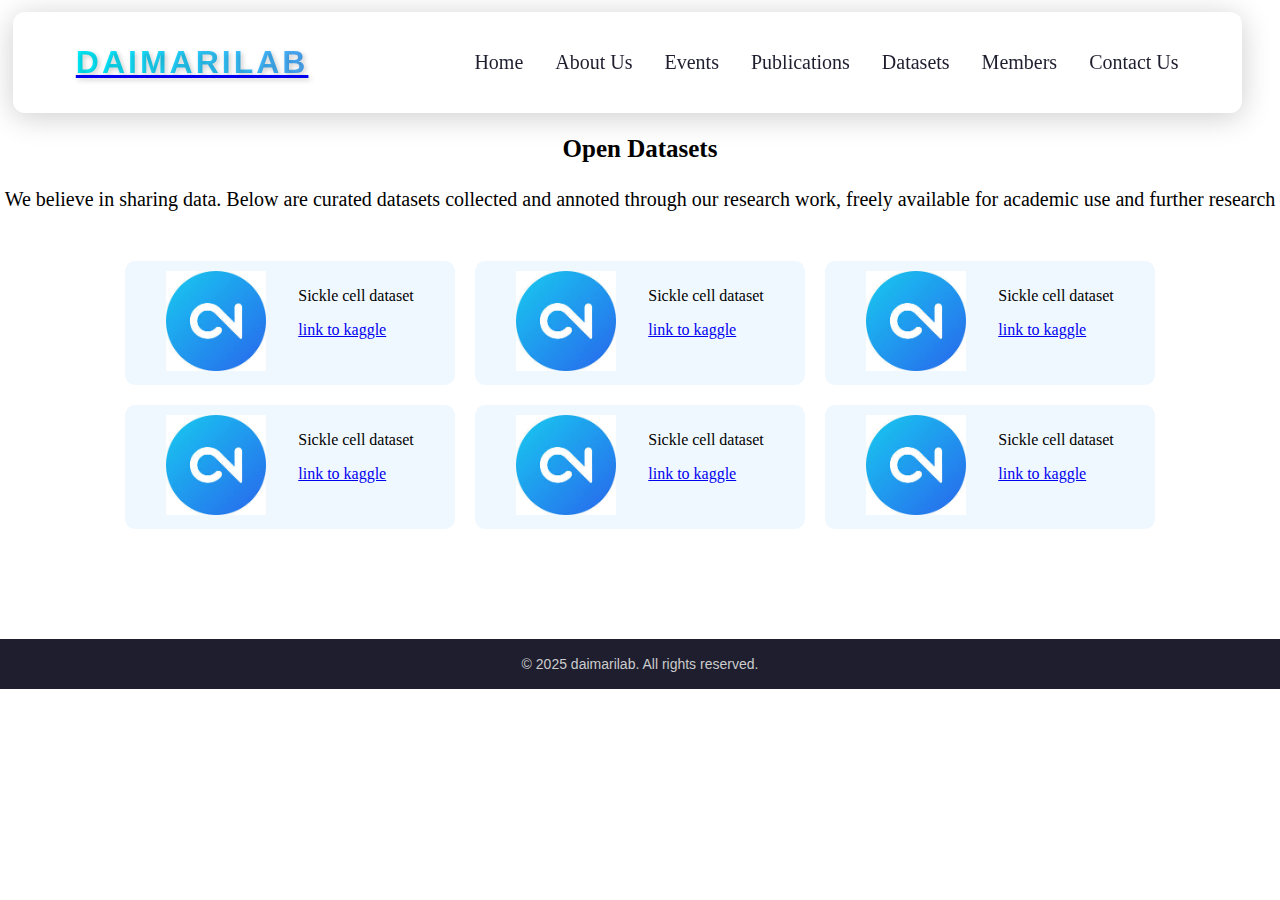
<file: Datasets.html>
<!DOCTYPE html>
<html lang="en">
<head>
    <meta charset="UTF-8">
    <meta name="viewport" content="width=device-width, initial-scale=1.0">
    <title>Datasets</title>
    <link rel="stylesheet" href="footer.css">
    <link rel="stylesheet" href="header.css">
    <link rel="stylesheet" href="datasets.css">
    <link rel="stylesheet" href="https://cdnjs.cloudflare.com/ajax/libs/font-awesome/6.4.0/css/all.min.css">

</head>
<body>
    <div class="page-wrapper">
        <div id="header-placeholder"></div>
        <div class="main-content">
            <div class="space"></div>
            <div class="links">
                <h3>Open Datasets</h3>
                <p>We believe in sharing data. Below are curated datasets collected and annoted through our research work, freely available for academic use and further research</p>
            </div>
            <div class="dataset-container">
                <div class="dataset">
                    <div class="img">
                        <img src="download-1.png" alt="">
                    </div>
                    <div class="name">
                        <p>Sickle cell dataset</p>
                        <a href="#">link to kaggle</a>
                    </div>
                </div>
                <div class="dataset">
                    <div class="img">
                        <img src="download-1.png" alt="">
                    </div>
                    <div class="name">
                        <p>Sickle cell dataset</p>
                        <a href="#">link to kaggle</a>
                    </div>
                </div>
                <div class="dataset">
                    <div class="img">
                        <img src="download-1.png" alt="">
                    </div>
                    <div class="name">
                        <p>Sickle cell dataset</p>
                        <a href="#">link to kaggle</a>
                    </div>
                </div>
                <div class="dataset">
                    <div class="img">
                        <img src="download-1.png" alt="">
                    </div>
                    <div class="name">
                        <p>Sickle cell dataset</p>
                        <a href="#">link to kaggle</a>
                    </div>
                </div>
                <div class="dataset">
                    <div class="img">
                        <img src="download-1.png" alt="">
                    </div>
                    <div class="name">
                        <p>Sickle cell dataset</p>
                        <a href="#">link to kaggle</a>
                    </div>
                </div>
                <div class="dataset">
                    <div class="img">
                        <img src="download-1.png" alt="">
                    </div>
                    <div class="name">
                        <p>Sickle cell dataset</p>
                        <a href="#">link to kaggle</a>
                    </div>
                </div>
            </div>
        </div>
        <div id="footer-placeholder"></div>
    </div>
    <script>
            fetch('footer.html')
        .then(response => response.text())
        .then(data => {
        document.getElementById('footer-placeholder').innerHTML = data;
        });
    </script>
        <script src="header.js"></script>
    <script>
            fetch('header.html')
        .then(response => response.text())
        .then(data => {
        document.getElementById('header-placeholder').innerHTML = data;
        initializeHeader();
    });
    </script>
</body>
</html>
</file>
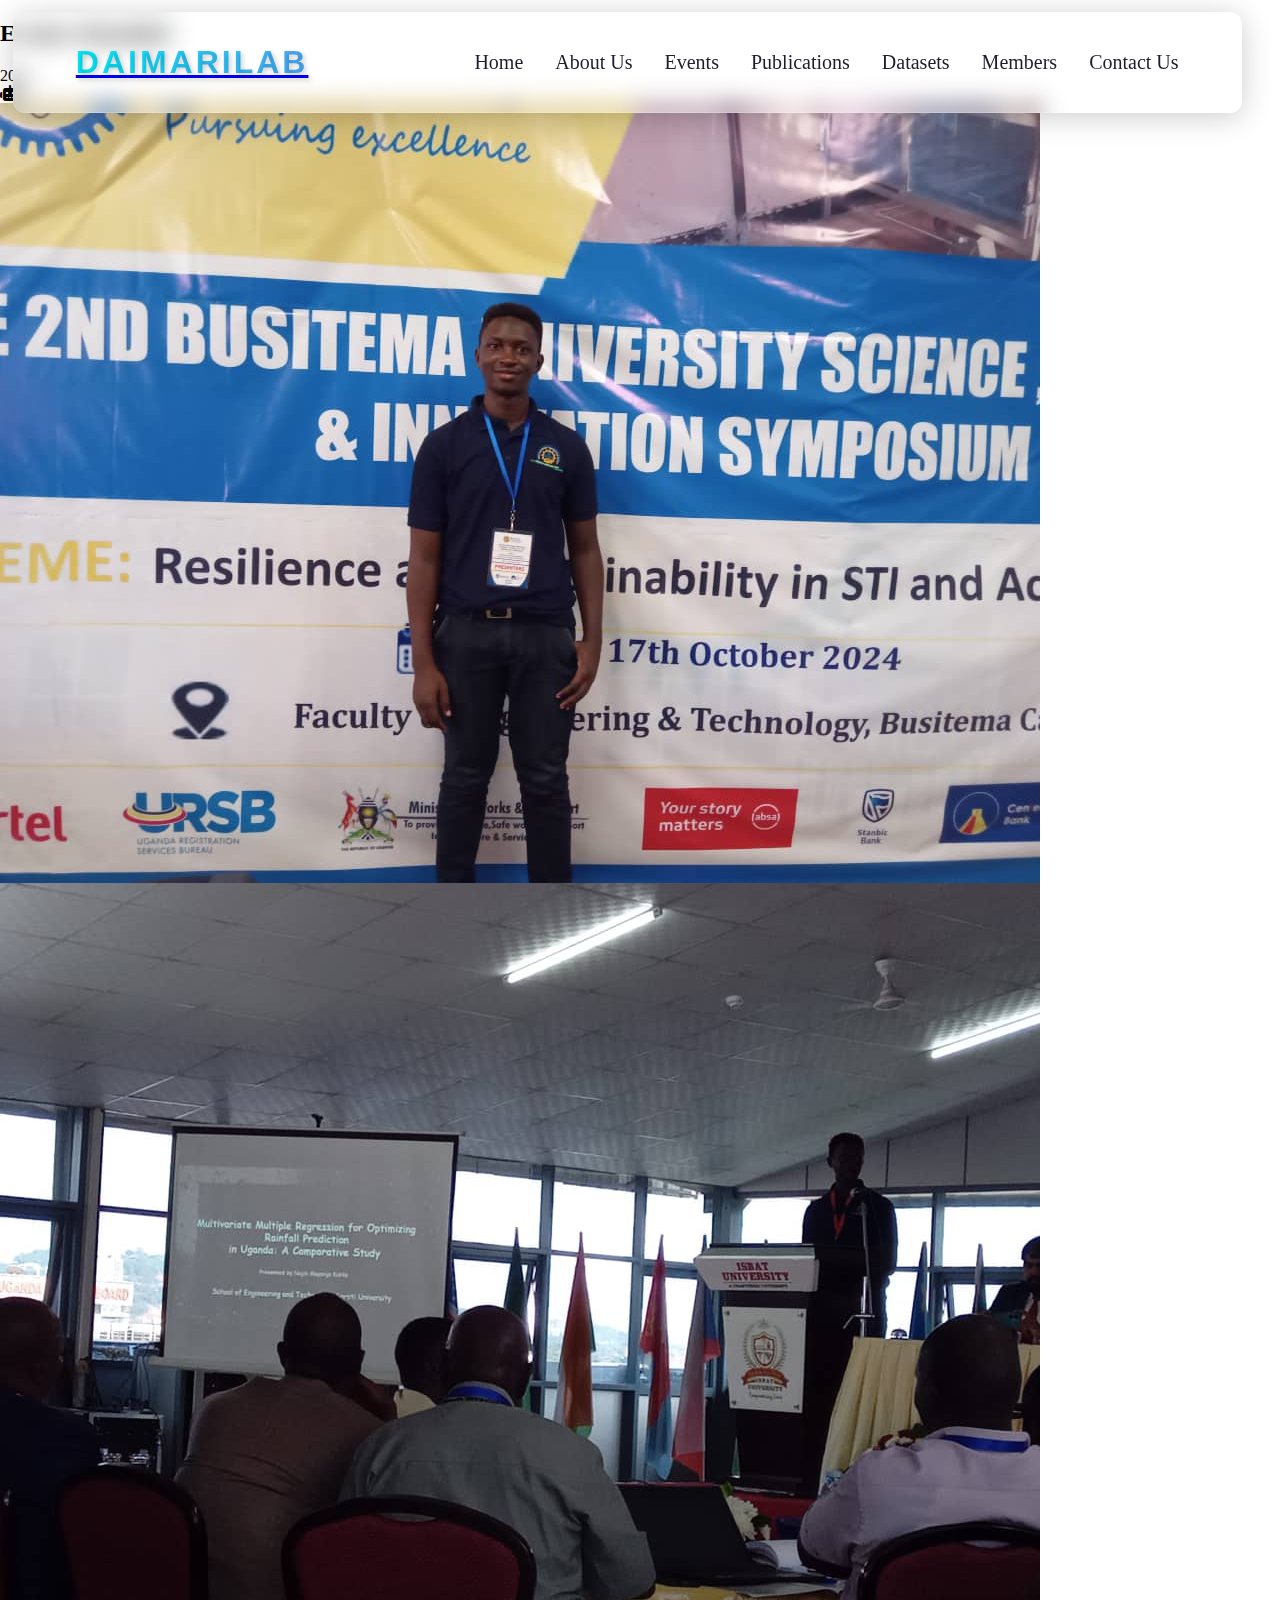
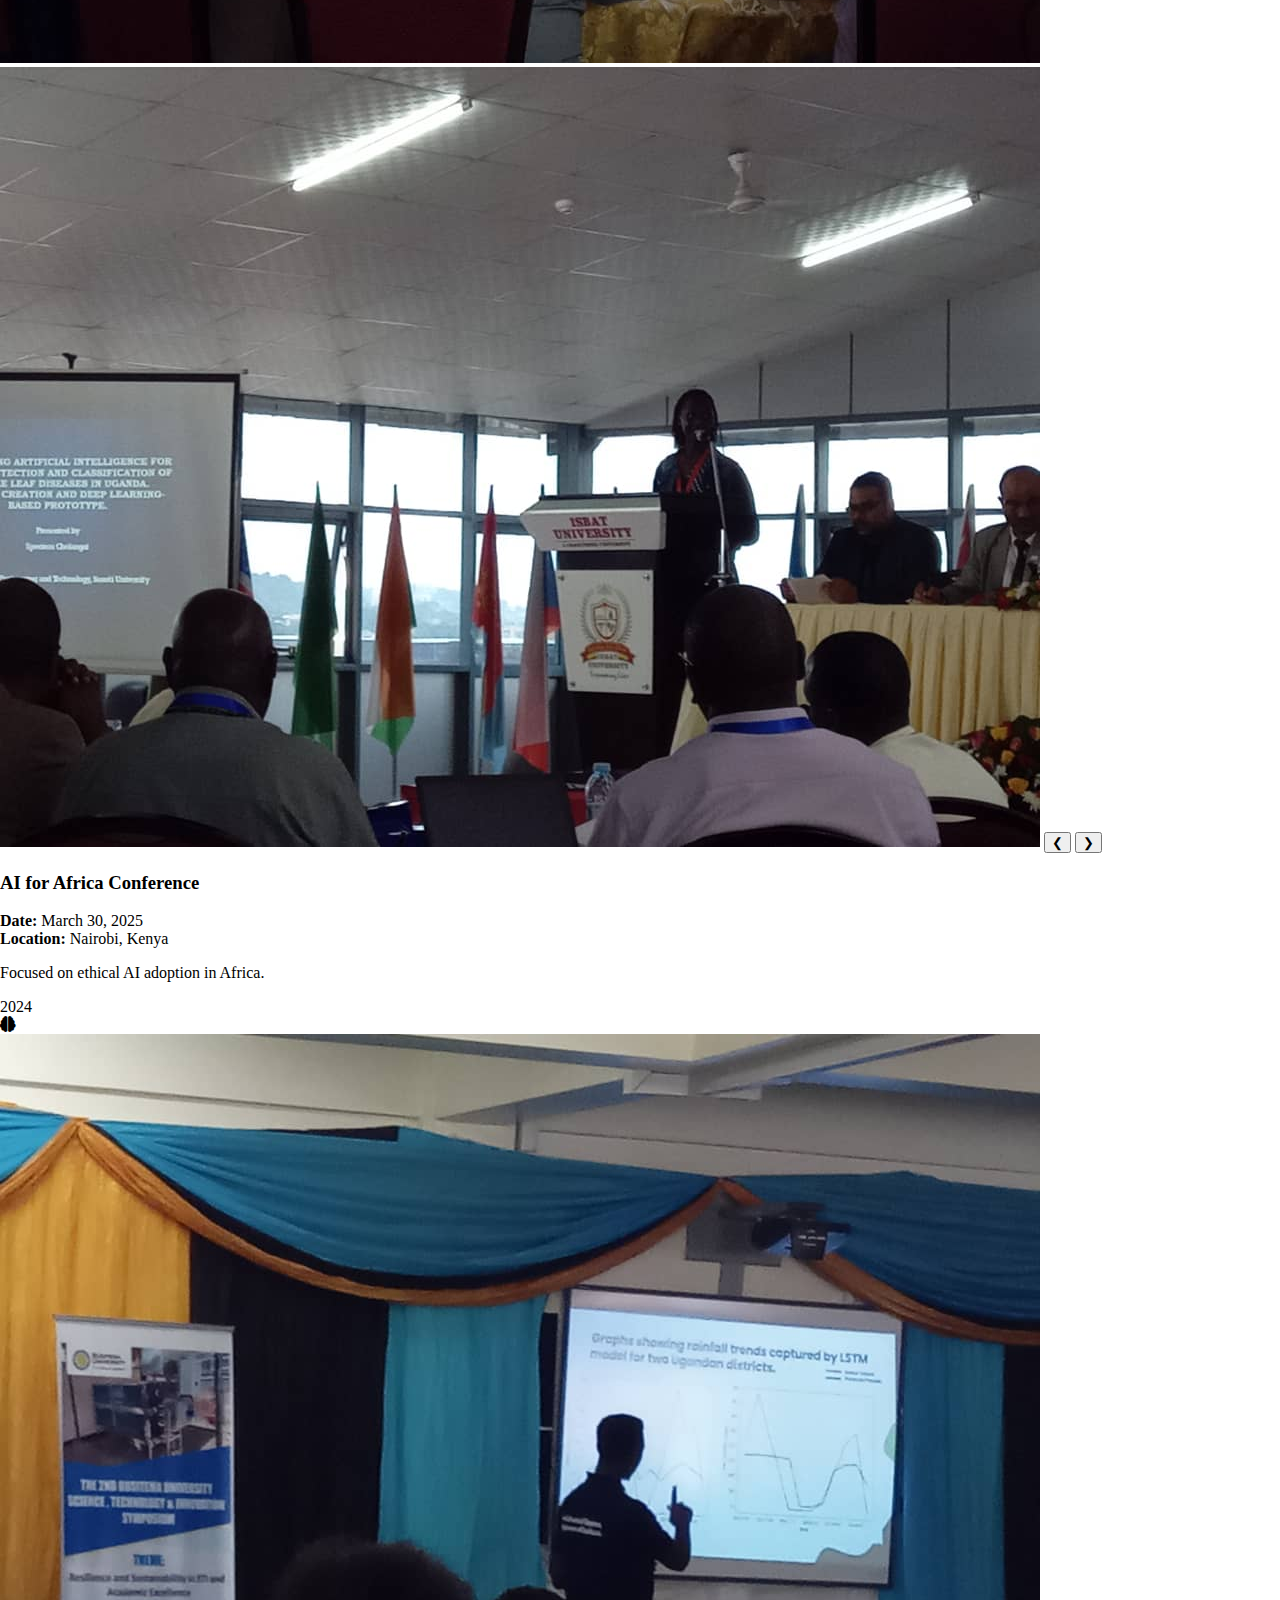
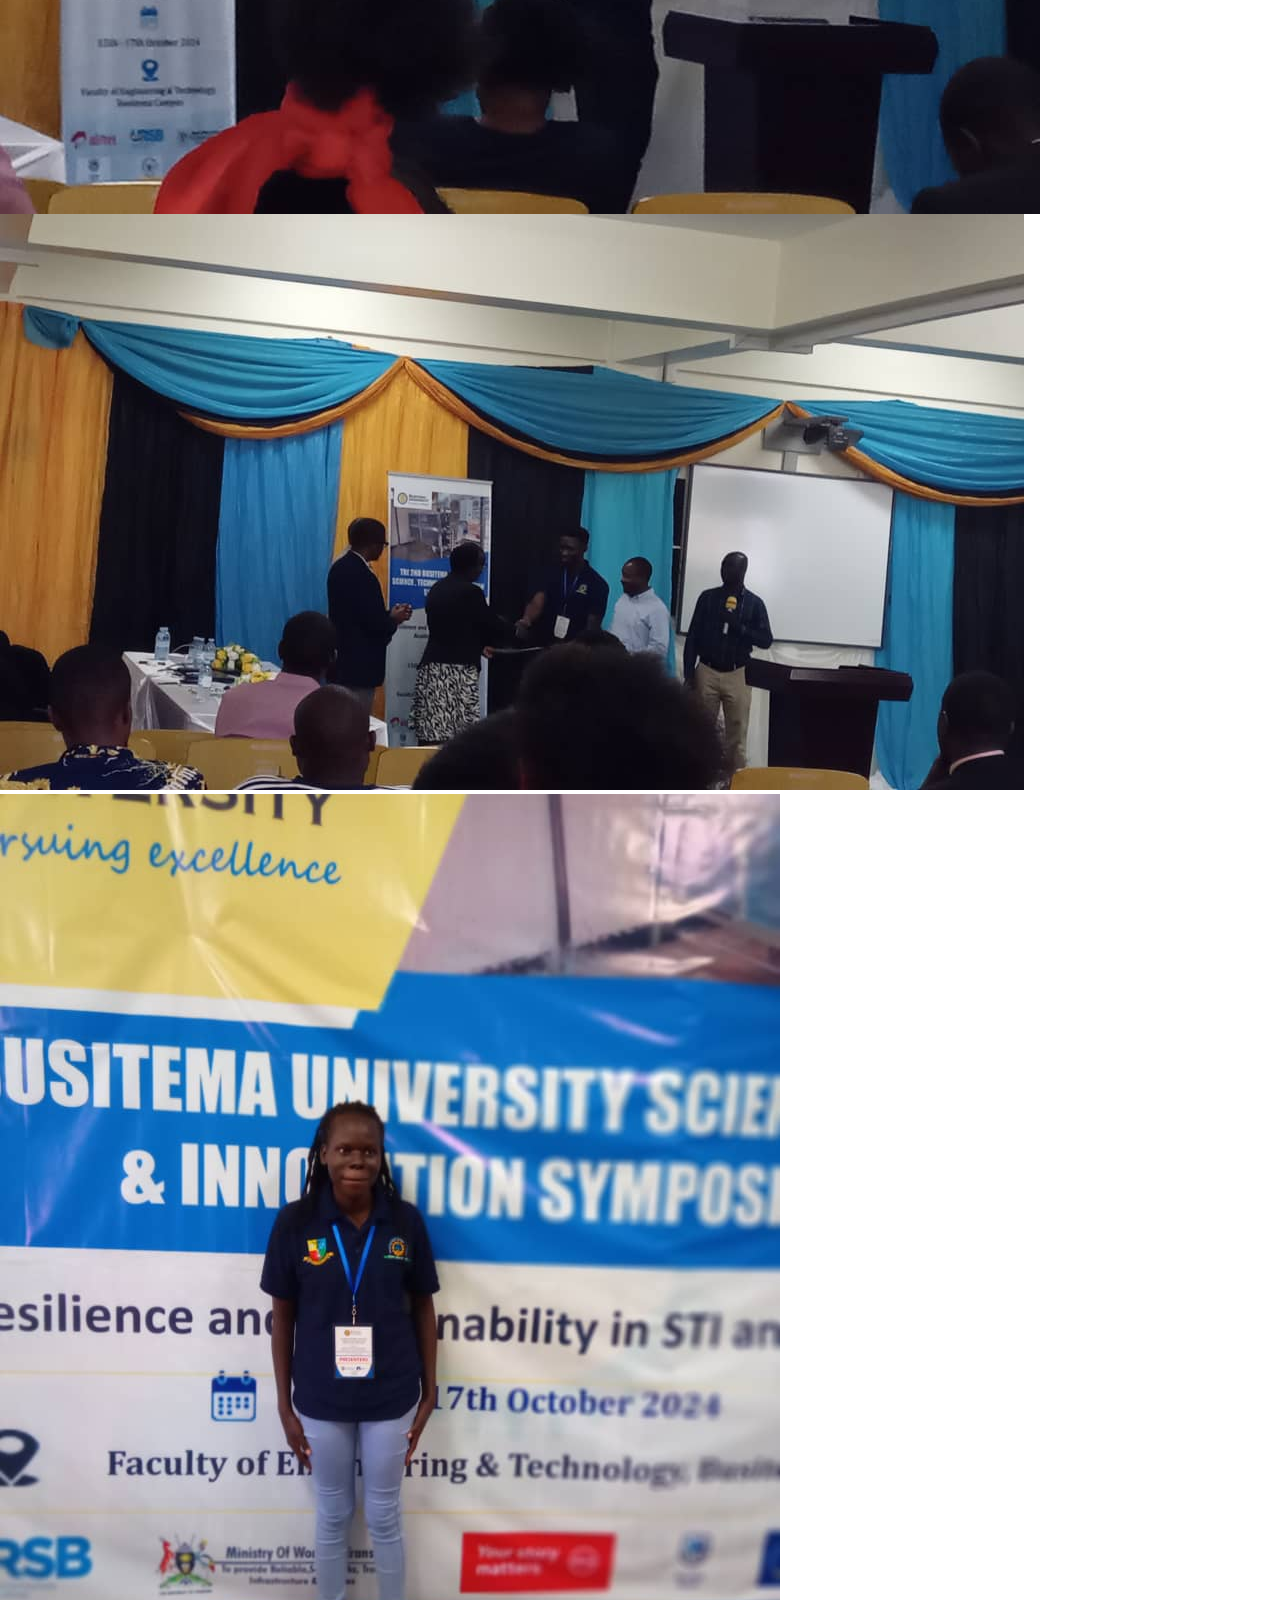
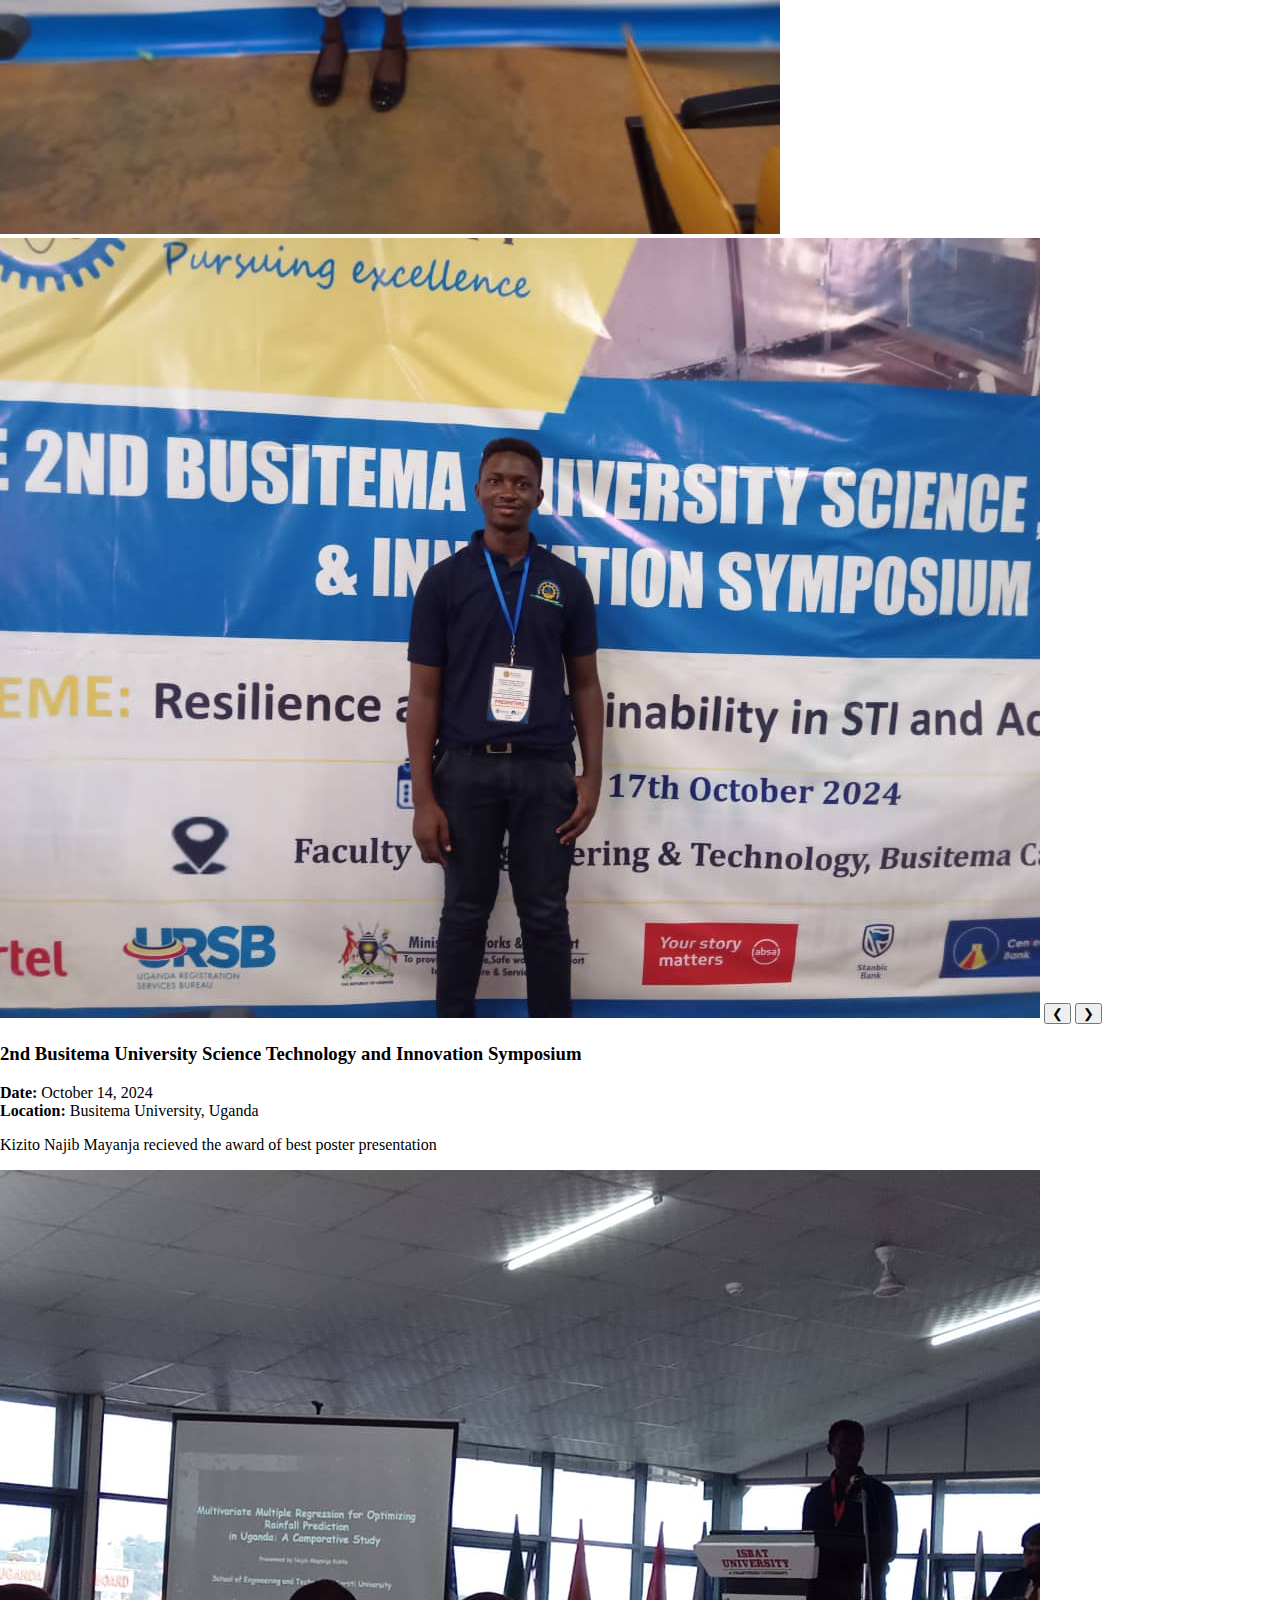
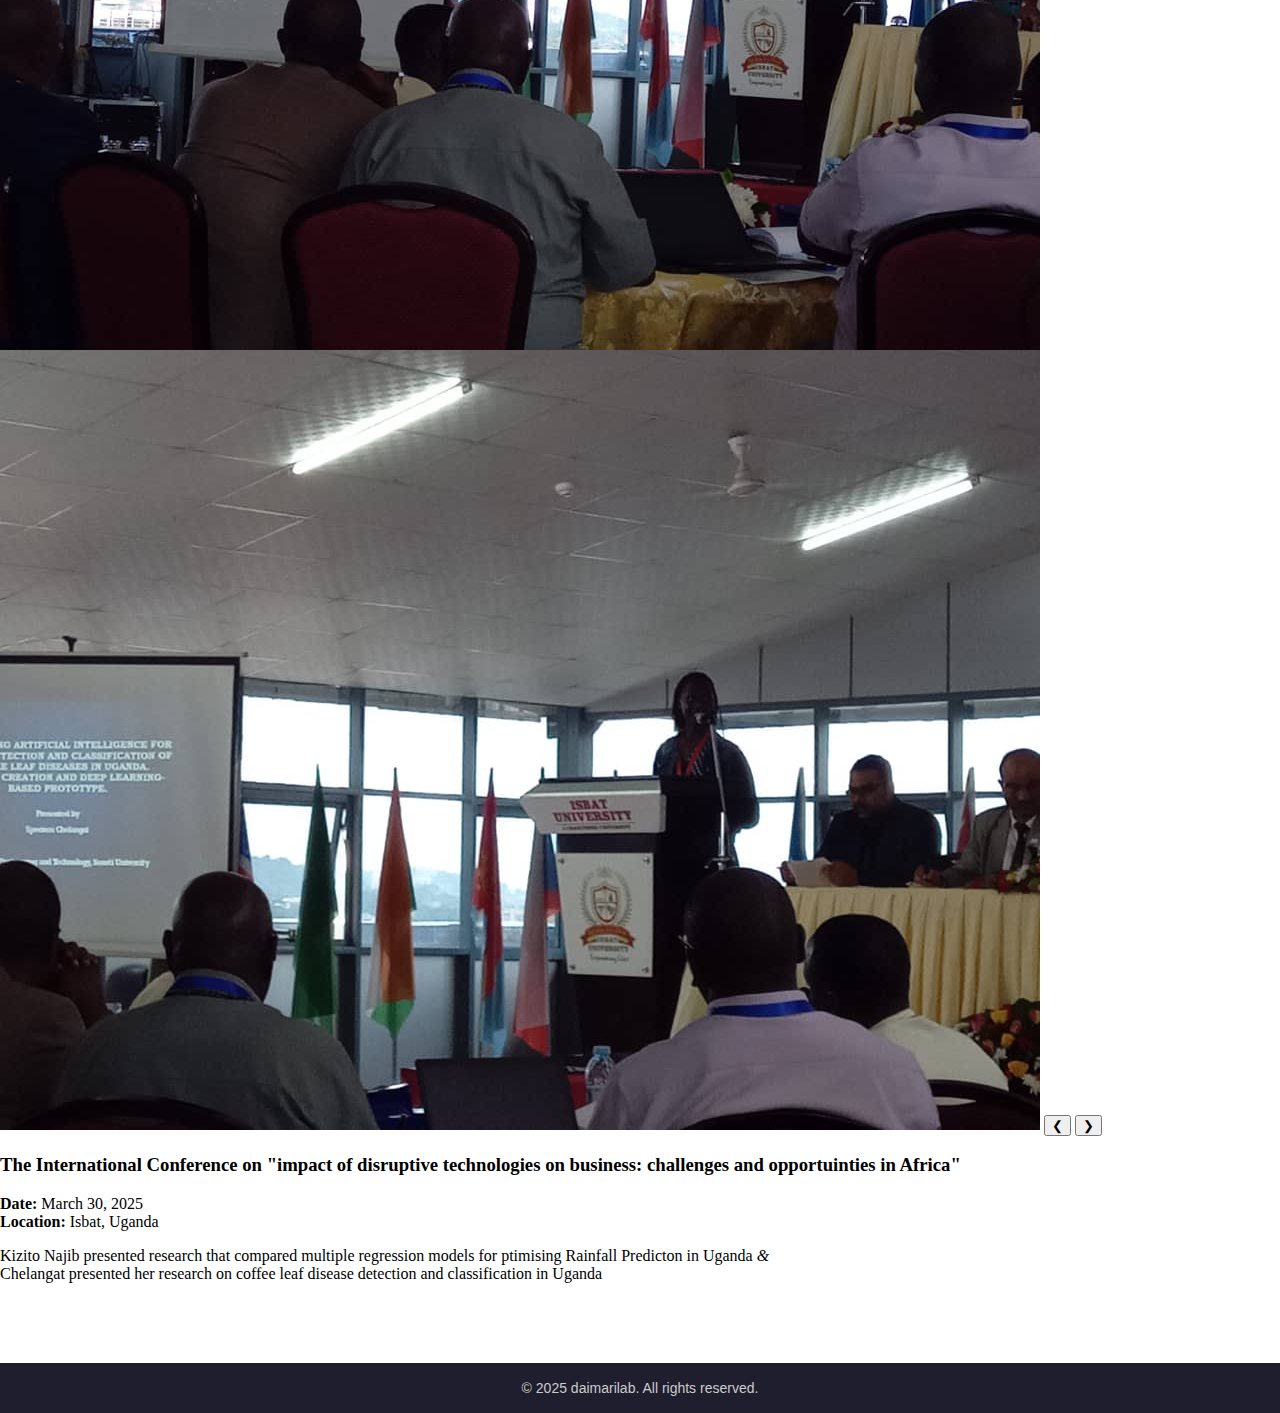
<file: Events.html>
<!DOCTYPE html>
<html lang="en">
<head>
    <meta charset="UTF-8">
    <meta name="viewport" content="width=device-width, initial-scale=1.0">
    <title>aidatlab-Events and Workshops</title>
    <link rel="stylesheet" href="footer.css">
    <link rel="stylesheet" href="header.css">
    <link rel="stylesheet" href="events.css">
    <link rel="stylesheet" href="https://cdnjs.cloudflare.com/ajax/libs/font-awesome/6.4.0/css/all.min.css">

</head>
<body>
    <div class="page-wrapper">
        <div id="header-placeholder"></div>
        <div class="main-content">
            <div class="space"></div>
            
            

        <section id="events">
            <h2 class="section-title">Events Attended</h2>

            <div class="timeline-year">2025</div>
            <div class="timeline-event">
                <div class="timeline-icon"><i class="fas fa-robot"></i></div>
                <div class="timeline-content">
                    <div class="slideshow-container" data-slideshow="0">
                        <img class="event-slide" src="najib2.jpg" alt="AI for Africa Slide 1">
                        <img class="event-slide" src="isbat1.jpg" alt="AI for Africa Slide 2">
                        <img class="event-slide" src="isbat2.jpg" alt="AI for Africa Slide 2">
                        <button class="prev" onclick="plusSlides(-1, 0)">❮</button>
                        <button class="next" onclick="plusSlides(1, 0)">❯</button>
                    </div>
                    <h3>AI for Africa Conference</h3>
                    <p><strong>Date:</strong> March 30, 2025<br>
                    <strong>Location:</strong> Nairobi, Kenya</p>
                    <p>Focused on ethical AI adoption in Africa.</p>
                </div>
            </div>

            <div class="timeline-year">2024</div>
            <div class="timeline-event">
                <div class="timeline-icon"><i class="fas fa-brain"></i></div>
                <div class="timeline-content">
                    <div class="slideshow-container" data-slideshow="1">
                    <img class="event-slide" src="busitema1.jpg" alt="Bootcamp Slide 1">
                    <img class="event-slide" src="busitema2.jpg" alt="Bootcamp Slide 2">
                    <img class="event-slide" src="rachel1.jpg" alt="Bootcamp Slide 2">
                    <img class="event-slide" src="najib2.jpg" alt="Bootcamp Slide 2">
                    <button class="prev" onclick="plusSlides(-1, 1)">❮</button>
                    <button class="next" onclick="plusSlides(1, 1)">❯</button>
                    </div>
                    <h3>2nd Busitema University Science Technology and Innovation Symposium</h3>
                    <p><strong>Date:</strong> October 14, 2024<br>
                    <strong>Location:</strong> Busitema University, Uganda</p>
                    <p>Kizito Najib Mayanja recieved the award of best poster presentation</p>
                </div>
                <div class="timeline-content">
                    <div class="slideshow-container" data-slideshow="0">
                        <img class="event-slide" src="isbat1.jpg" alt="AI for Africa Slide 2">
                        <img class="event-slide" src="isbat2.jpg" alt="AI for Africa Slide 2">
                        <button class="prev" onclick="plusSlides(-1, 0)">❮</button>
                        <button class="next" onclick="plusSlides(1, 0)">❯</button>
                    </div>
                    <h3>The International Conference on "impact of disruptive technologies on business: challenges and opportuinties in Africa"</h3>
                    <p><strong>Date:</strong> March 30, 2025<br>
                    <strong>Location:</strong> Isbat, Uganda</p>
                    <p> 
                        
                            Kizito Najib presented research that compared multiple regression models for ptimising Rainfall Predicton in Uganda <i>&</i> <br>
                         Chelangat presented her research on coffee leaf disease detection and classification in Uganda
                        
                    </p>
                </div>
            </div>
        </section>
     </div>
        <div id="footer-placeholder"></div>
    </div>
    <script>
            fetch('footer.html')
        .then(response => response.text())
        .then(data => {
        document.getElementById('footer-placeholder').innerHTML = data;
        });
        </script> 
        <script src="header.js"></script>
        <script>
            fetch('header.html')
        .then(response => response.text())
        .then(data => {
        document.getElementById('header-placeholder').innerHTML = data;
        initializeHeader();
        });
        </script> 
        <script src="events.js"></script>
</body>
</html>
</file>
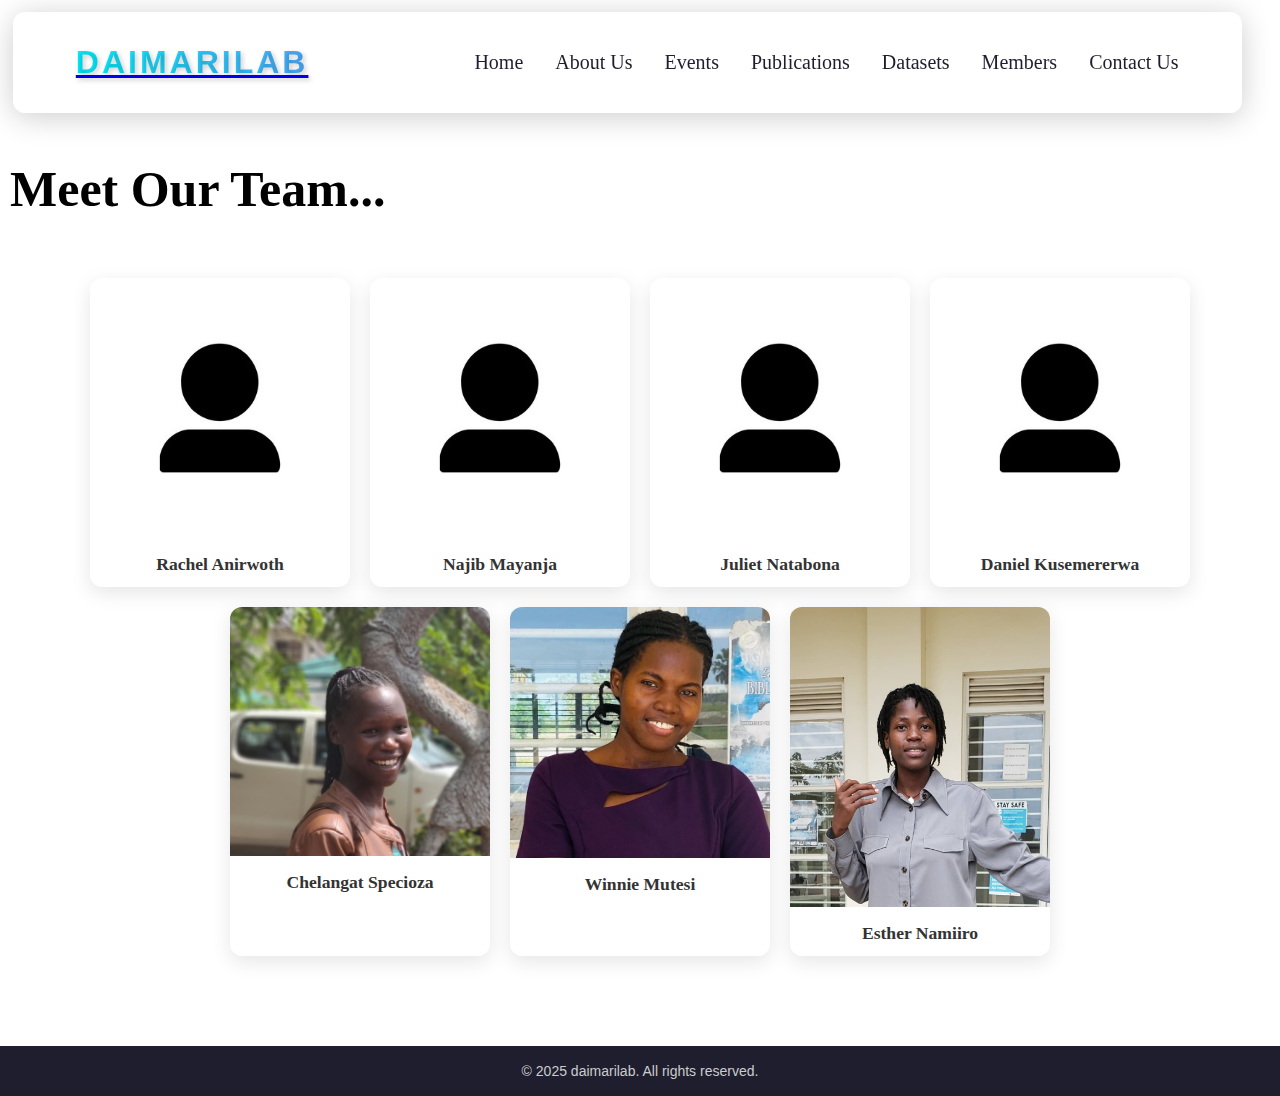
<file: members.html>
<!DOCTYPE html>
<html lang="en">
<head>
    <meta charset="UTF-8">
    <meta name="viewport" content="width=device-width, initial-scale=1.0">
    <title>Members</title>
    <link rel="stylesheet" href="footer.css">
    <link rel="stylesheet" href="members.css">
    <link rel="stylesheet" href="header.css">
    <link rel="stylesheet" href="https://cdnjs.cloudflare.com/ajax/libs/font-awesome/6.5.0/css/all.min.css">

</head>
<body>
    <div class="page-wrapper">
        <div id="header-placeholder"></div>
        <div class="main-content">
            <div class="space"></div>
            <div class="members">
                    <h3>Meet Our Team...</h3>
                </div>
            <div class="members-container">

                <div class="member-card" onclick="toggleInfo(this)">
                    <img src="p2.jpg" alt="Member Photo" />
                    <h3>Rachel Anirwoth</h3>
            
                    <div class="member-info">
                        <p>Role: Lead Researcher</p>
                        <p>Expert in AI and Data Science with over 10 years of experience...</p>
                
                        <div class="social-icons">
                            <a href="https://linkedin.com/in/example" target="_blank"><i class="fab fa-linkedin-in"></i></a>
                            <a href="https://twitter.com/example" target="_blank"><i class="fab fa-twitter"></i></a>
                            <a href="https://researchgate.net/profile/example" target="_blank"><i class="fas fa-flask"></i></a>
                        </div>
                    </div>
                </div>

                <div class="member-card" onclick="toggleInfo(this)">
                    <img src="p2.jpg" alt="Member Photo" />
                    <h3>Najib Mayanja</h3>
            
                    <div class="member-info">
                        <p>Role: Lead Researcher</p>
                        <p>Expert in AI and Data Science with over 10 years of experience...</p>
                
                        <div class="social-icons">
                            <a href="https://linkedin.com/in/example" target="_blank"><i class="fab fa-linkedin-in"></i></a>
                            <a href="https://twitter.com/example" target="_blank"><i class="fab fa-twitter"></i></a>
                            <a href="https://researchgate.net/profile/example" target="_blank"><i class="fas fa-flask"></i></a>
                        </div>
                    </div>
                </div>

                <div class="member-card" onclick="toggleInfo(this)">
                    <img src="p2.jpg" alt="Member Photo" />
                    <h3>Juliet Natabona</h3>
            
                    <div class="member-info">
                        <p>Role: Lead Researcher</p>
                        <p>Expert in AI and Data Science with over 10 years of experience...</p>
                
                        <div class="social-icons">
                            <a href="https://linkedin.com/in/example" target="_blank"><i class="fab fa-linkedin-in"></i></a>
                            <a href="https://twitter.com/example" target="_blank"><i class="fab fa-twitter"></i></a>
                            <a href="https://researchgate.net/profile/example" target="_blank"><i class="fas fa-flask"></i></a>
                        </div>
                    </div>
                </div>

                <div class="member-card" onclick="toggleInfo(this)">
                    <img src="p2.jpg" alt="Member Photo" />
                    <h3>Daniel Kusemererwa</h3>
            
                    <div class="member-info">
                        <p>Role: Lead Researcher</p>
                        <p>Expert in AI and Data Science with over 10 years of experience...</p>
                
                        <div class="social-icons">
                            <a href="https://linkedin.com/in/example" target="_blank"><i class="fab fa-linkedin-in"></i></a>
                            <a href="https://twitter.com/example" target="_blank"><i class="fab fa-twitter"></i></a>
                            <a href="https://researchgate.net/profile/example" target="_blank"><i class="fas fa-flask"></i></a>
                        </div>
                    </div>
                </div>

                <div class="member-card" onclick="toggleInfo(this)">
                    <img src="specy.jpg" alt="Member Photo" />
                    <h3>Chelangat Specioza</h3>
            
                    <div class="member-info">
                        <p>Role: Lead Researcher</p>
                        <p>Expert in AI and Data Science with over 10 years of experience...</p>
                
                        <div class="social-icons">
                            <a href="https://linkedin.com/in/example" target="_blank"><i class="fab fa-linkedin-in"></i></a>
                            <a href="https://twitter.com/example" target="_blank"><i class="fab fa-twitter"></i></a>
                            <a href="https://researchgate.net/profile/example" target="_blank"><i class="fas fa-flask"></i></a>
                        </div>
                    </div>
                </div>

                <div class="member-card" onclick="toggleInfo(this)">
                    <img src="winnie.jpg" alt="Member Photo" />
                    <h3>Winnie Mutesi</h3>
            
                    <div class="member-info">
                        <p>Role: Lead Researcher</p>
                        <p>Expert in AI and Data Science with over 10 years of experience...</p>
                
                        <div class="social-icons">
                            <a href="https://linkedin.com/in/example" target="_blank"><i class="fab fa-linkedin-in"></i></a>
                            <a href="https://twitter.com/example" target="_blank"><i class="fab fa-twitter"></i></a>
                            <a href="https://researchgate.net/profile/example" target="_blank"><i class="fas fa-flask"></i></a>
                        </div>
                    </div>
                </div>
                
                <div class="member-card" onclick="toggleInfo(this)">
                    <img src="esther.jpg" alt="Member Photo" />
                    <h3>Esther Namiiro</h3>
            
                    <div class="member-info">
                        <p>Role: Lead Researcher</p>
                        <p>Expert in AI and Data Science with over 10 years of experience...</p>
                
                        <div class="social-icons">
                            <a href="https://linkedin.com/in/example" target="_blank"><i class="fab fa-linkedin-in"></i></a>
                            <a href="https://twitter.com/example" target="_blank"><i class="fab fa-twitter"></i></a>
                            <a href="https://researchgate.net/profile/example" target="_blank"><i class="fas fa-flask"></i></a>
                        </div>
                    </div>
                </div>
            </div>
        </div>

        <div id="footer-placeholder"></div>
    </div>
    <script>
            fetch('footer.html')
        .then(response => response.text())
        .then(data => {
        document.getElementById('footer-placeholder').innerHTML = data;
        });
    </script>
        <script src="header.js"></script>
    <script>
            fetch('header.html')
        .then(response => response.text())
        .then(data => {
        document.getElementById('header-placeholder').innerHTML = data;
        initializeHeader();
        });
    </script>
    <script src="members.js"></script>
</body>
</html>
</file>
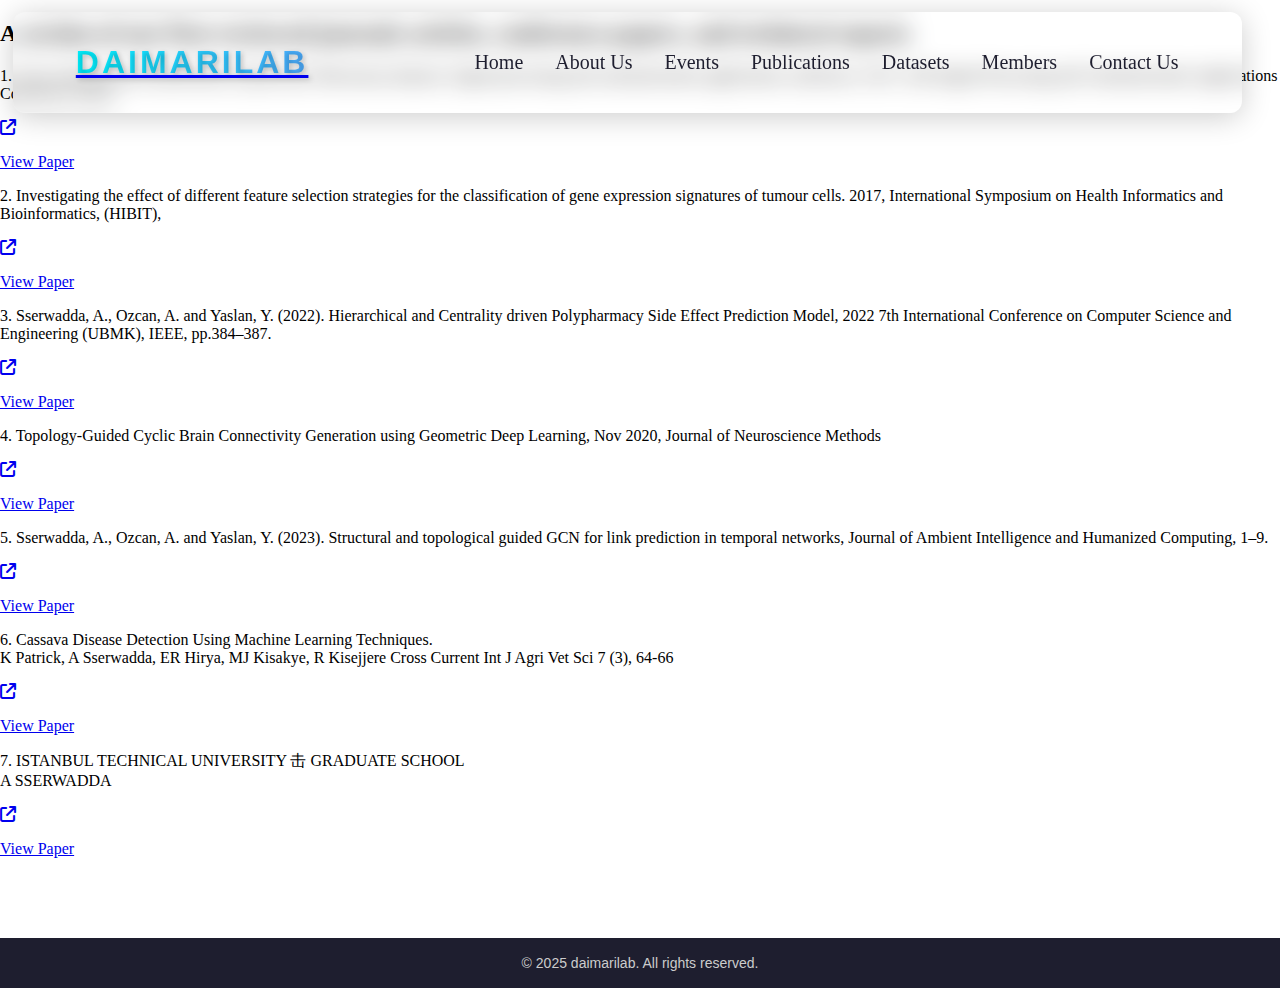
<file: Publications.html>
<!DOCTYPE html>
<html lang="en">
<head>
    <meta charset="UTF-8">
    <meta name="viewport" content="width=device-width, initial-scale=1.0">
    <title>Publications</title>
    <link rel="stylesheet" href="footer.css">
    <link rel="stylesheet" href="header.css">
    <link rel="stylesheet" href="publication.css">
    <link rel="stylesheet" href="https://cdnjs.cloudflare.com/ajax/libs/font-awesome/6.4.0/css/all.min.css">

</head>
<body>
    <div class="page-wrapper">
        <div id="header-placeholder"></div>
        <div class="main-content">
            <h2>A section of our Peer-reviewed journals articles, conference papers, and technical reports </h2>
            <div class="content">
                <div class="card">
                    <p>1. Gene selection and classification of pancreatic Microarray datasets, Signal processing and
                    communications applications conference. 2017, 25th Signal Processing and Communications
                    Applications Conference (SIU)</p>
                    <a href="https://ieeexplore.ieee.org/abstract/document/7960251"><span>
                        <i class="fa fa-external-link"></i>
                        <p>View Paper</p></span></a>    
                </div>
                <div class="card">
                    <p>2. Investigating the effect of different feature selection strategies for the classification of gene
                        expression signatures of tumour cells. 2017, International Symposium on Health Informatics and
                        Bioinformatics, (HIBIT),
                        </p>
                        <a href="http://hibit2017.ii.metu.edu.tr/posters/"><span>
                        <i class="fa fa-external-link"></i>
                        <p>View Paper</p></span></a>        
                </div>
                <div class="card">
                    <p>3. Sserwadda, A., Ozcan, A. and Yaslan, Y. (2022). Hierarchical and Centrality driven Polypharmacy
                        Side Effect Prediction Model, 2022 7th
                        International Conference on Computer Science and Engineering (UBMK),
                        IEEE, pp.384–387.
                        </p>
                        <a href="https://ieeexplore.ieee.org/document/9919451"><span>
                        <i class="fa fa-external-link"></i>
                        <p>View Paper</p></span></a>                         
                </div>
                <div class="card">
                    <p>4. Topology-Guided Cyclic Brain Connectivity Generation using Geometric Deep Learning, Nov 2020,
                         Journal of Neuroscience Methods
                        </p>
                    <a href="https://www.sciencedirect.com/science/article/pii/S0165027020304118?via%3Dihub"><span>
                        <i class="fa fa-external-link"></i>
                        <p>View Paper</p></span></a>      
                </div>
                <div class="card">
                    <p>5. Sserwadda, A., Ozcan, A. and Yaslan, Y. (2023). Structural and topological
                        guided GCN for link prediction in temporal networks, Journal of Ambient
                        Intelligence and Humanized Computing, 1–9.
                        </p>
                    <a href="https://link.springer.com/article/10.1007/s12652-023-04639-0"><span>
                        <i class="fa fa-external-link"></i>
                        <p>View Paper</p></span>
                    </a>  
                </div>
                <div class="card">
                    <p>6. Cassava Disease Detection Using Machine Learning Techniques. <br>
                        K Patrick, A Sserwadda, ER Hirya, MJ Kisakye, R Kisejjere
                        Cross Current Int J Agri Vet Sci 7 (3), 64-66
                        </p>
                    <a href="https://scholar.google.com/citations?view_op=view_citation&hl=en&user=sBJIF4kAAAAJ&citation_for_view=sBJIF4kAAAAJ:LkGwnXOMwfcC"><span>
                        <i class="fa fa-external-link"></i>
                        <p>View Paper</p></span>
                    </a>  
                </div>
                 <div class="card">
                    <p>7. ISTANBUL TECHNICAL UNIVERSITY 击 GRADUATE SCHOOL <br>
                            A SSERWADDA
                        </p>
                    <a href="https://scholar.google.com/citations?view_op=view_citation&hl=en&user=sBJIF4kAAAAJ&citation_for_view=sBJIF4kAAAAJ:ufrVoPGSRksC"><span>
                        <i class="fa fa-external-link"></i>
                        <p>View Paper</p></span>
                    </a>  
                </div>
              
            </div>
            
        </div>
        <div id="footer-placeholder"></div>
       
    </div>
     <script>
            fetch('footer.html')
            .then(response => response.text())
            .then(data => {
            document.getElementById('footer-placeholder').innerHTML = data;
        });
        </script>
            <script src="header.js"></script>
        <script>
            fetch('header.html')
            .then(response => response.text())
            .then(data => {
            document.getElementById('header-placeholder').innerHTML = data;
            initializeHeader();
        });
        </script>
</body>
</html>
</file>
<file: footer.css>
.site-footer {
  background-color: #1e1e2f;
  color: #f0f0f0;
  font-family: 'Segoe UI', sans-serif;
  text-align: center;
  font-size: 14px;  
  margin-top: 80px;
  width: 100%;
}
.site-footer p {
  font-size: 14px;
  color: #cccccc;
  line-height: 1.6;
}

.footer-bottom {
  display: block;
  justify-content: center;
  align-content: center;
  height: 50px;
  font-size: 13px;
  color: #999;
}

@media (max-width: 900px) {
  .footer-container {
    align-items: flex-start;
  }
  .site-footer{
    height: fit-content;
    margin-top: 10px;
  }
}
</file>
<file: header.css>
.header {
  position: fixed; /* stays on top when scrolling */
  top: 0;
  height: fit-content;
  border-radius: 12px;
  margin-top: 12px ;
  margin-inline: 1vw ;
  z-index: 2;
  width: 96vw;
  backdrop-filter: blur(12px);
  background: rgba(255, 255, 255, 0.1); /* semi-transparent */
  box-shadow: 0 4px 30px rgba(0, 0, 0, 0.2); /* subtle shadow */
  border-bottom: 1px solid rgba(255, 255, 255, 0.2);

}
.logo h4{
     font-family: 'Orbitron', sans-serif;
    font-size: 2rem;
    color: #0f172a;
    letter-spacing: 3px;
    text-transform: uppercase;
    text-shadow: 2px 2px 5px rgba(0, 0, 0, 0.2);
    background: linear-gradient(90deg, #00f2fe, #4facfe);
    -webkit-background-clip: text;
    -webkit-text-fill-color: transparent;
}
.container{
    width: 100%;
    display: flex;
    height: 100px;
    align-items: center;
    justify-content: space-around;
    font-size: 20px;
}
.logo{
    display: flex;
    gap: 1rem;
    align-items: center;
}

.nav-items{
    display: flex;
    align-items: center;
}
.menu{
    display: none;
    font-size: 24px;
    cursor: pointer;
}
@media screen and (max-width: 900px){
    .nav-items ul{
        display: none;
        flex-direction: column;
        position: absolute;
        top: 60px;
        left:0;
        right: 0;
        background-color: #f5f5f5;
        padding: 10px 0;
        border-top: 1px solid #ddd;
        padding: 20px;
    }
    .nav-items ul.active{
        display: flex;
    }
    .menu{
        display: block;
    }
    .nav-items{
        flex-wrap: wrap;   
    }
     .log {
    flex: 1 1 100%;
    display: flex;
    justify-content: center;
    margin-bottom: 10px;
    }
}
ul{
    display: flex;
    gap: 2rem;
}
li{
    list-style: none;
    
}
.nav-items ul li a{
    text-decoration: none;
    color: #1e1e2f;
    z-index: 3;
    
}
.nav-items ul li a:active{
    color: red;
}
.nav-items ul li a:hover{
    color:#00BFA6; 
    font-size: 18px; 
}
</file>
<file: datasets.css>
body{
    padding: 0;
    margin: 0;
}
.space{
    height: 100px;
}
.main-content{
    margin-top: 10px;
   display: flex;
   flex-direction: column;
   justify-content: center;
   
}
.links {
    text-align: center;
    font-size: 20px;
    
}
h3{
    font-size: 25px;
}
.dataset-container{
    display: flex;
    flex-wrap: wrap;
    justify-content: center;
    border-radius: 10px;
    
    margin: 20px;
}
.dataset{
    background-color: aliceblue;
    width: 25%;
    padding: 10px;
    margin: 10px;
    display: flex;
    flex-wrap: wrap;
    justify-content: center;
    gap: 2rem;
    
    border-radius: 10px;
}
.dataset img{
    
    object-fit: fill;
    height: 100px;
}
</file>
<file: events.css>
body{
    padding: 0;
    margin: 0;
}
</file>
<file: members.css>
body{
  padding: 0;
  margin: 0;
}
.space{
  height: 100px;
}
.main-content{
  display:flex;
  flex-direction: column;
  margin: 10px;
}
.members-container {
  display: flex;
  flex-wrap: wrap;
  justify-content: center;
  gap: 20px;
  padding: 10px;
}
h3{
  font-size: 50px;
}
.member-card {
  width: 260px;
  background: #fff;
  border-radius: 12px;
  box-shadow: 0 6px 20px rgba(0, 0, 0, 0.1);

  transition: all 0.3s ease;
  cursor: pointer;
 
}

.member-card img {
  width: 100%;
  object-fit: cover;
  border-top-left-radius: 12px;
  border-top-right-radius: 12px;
}

.member-card h3 {
  text-align: center;
  margin: 12px 0;
  font-size: 1.1rem;
  color: #333;
}

.member-info {
  padding: 0 15px;
  max-height: 0;
  overflow: hidden;
  transition: max-height 0.4s ease, padding 0.4s ease;
  color: #555;
  font-size: 0.95rem;
}

.member-card.expanded .member-info {
  max-height: 500px;
  padding-bottom: 15px;
}

.social-icons {
  margin-top: 10px;
  display: flex;
  gap: 12px;
  justify-content: center;
}

.social-icons a {
  color: #555;
  font-size: 18px;
  transition: color 0.3s ease;
}

.social-icons a:hover {
  color: #0077b5; /* Change this depending on the platform */
}
@media (max-width:900px) {
  h3{
    font-family: 30px
  }
}
</file>
<file: publication.css>
body{
    padding: 0;
    margin: 0;
}
</file>
